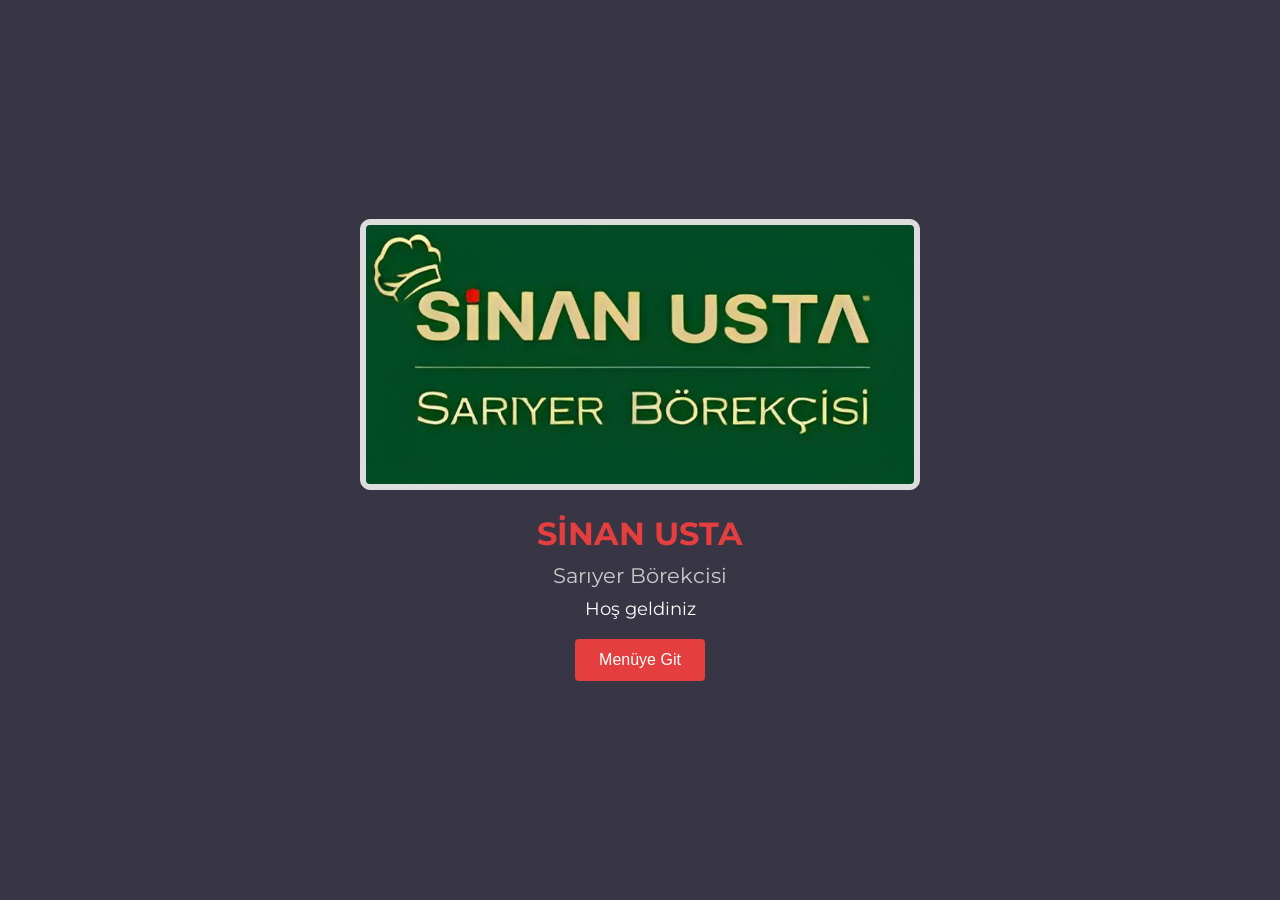
<file: index.html>
<!DOCTYPE html>
<html lang="tr">
<head>
  <meta charset="UTF-8">
  <title>Sinan Usta-Hoş Geldiniz</title>
  <meta name="viewport" content="width=device-width, initial-scale=1.0">
  
  <!-- Font Awesome & Google Fonts -->
  <link rel="stylesheet" href="https://cdnjs.cloudflare.com/ajax/libs/font-awesome/6.0.0-beta3/css/all.min.css">
  <link href="https://fonts.googleapis.com/css2?family=Montserrat:wght@400;700&display=swap" rel="stylesheet">
  
  <style>
    /* Genel sıfırlama */
    * {
      box-sizing: border-box;
      margin: 0;
      padding: 0;
    }
    
    body {
      font-family: 'Montserrat', sans-serif;
      background-color: #383545;
      color: #fff;
      min-height: 100vh;
      display: flex;
      justify-content: center;
      align-items: center;
      padding: 20px;
    }
    
    .container {
      text-align: center;
      max-width: 600px;
      width: 100%;
      padding: 20px;
    }
    
    .logo-container {
      max-width: 100%;
      margin: 0 auto 20px;
    }
    .logo-container img {
      width: 100%;
      height: auto;
      object-fit: contain;
      border-radius: 10px;
      background-color: #ddd;
      border: 1px solid #ddd;
      padding: 5px;
      transition: all 0.4s ease;
    }
    
    #main-title {
      font-size: 2rem;
      margin-bottom: 10px;
      color: #e53e3e;
    }
    #sub-title {
      font-size: 1.3rem;
      font-weight: normal;
      color: #ccc;
      margin-bottom: 10px;
    }
    #welcome-text {
      margin-bottom: 20px;
      font-size: 1.1rem;
    }
    
    .menu-button {
      background-color: #e53e3e;
      color: #fff;
      border: none;
      padding: 12px 24px;
      cursor: pointer;
      border-radius: 4px;
      font-size: 1rem;
      transition: background-color 0.3s;
    }
    .menu-button:hover {
      background-color: #c53030;
    }
    
    @media (max-width: 480px) {
      #main-title {
        font-size: 1.8rem;
      }
      #sub-title {
        font-size: 1.2rem;
      }
      .menu-button {
        padding: 10px 20px;
        font-size: 0.9rem;
      }
    }
  </style>
</head>
<body>
  <div class="container">
    <div class="logo-container">
      <img src="sinanusta.png" alt="Restoran Logosu">
    </div>
    <h1 id="main-title">SİNAN USTA</h1>
    <h2 id="sub-title">Sarıyer Börekcisi</h2>
    <p id="welcome-text">Hoş geldiniz</p>
    <button id="menu-btn" class="menu-button">Menüye Git</button>
  </div>
  
  <script>
    // URL’deki "masa" parametresini yakala
    const queryString = window.location.search;
    const urlParams = new URLSearchParams(queryString);
    const masa = urlParams.get('masa');
    
    // Eğer masa parametresi varsa sessionStorage'a kaydet
    if (masa) {
      sessionStorage.setItem('masa', masa);
      console.log("Masa numarası tespit edildi:", masa);
    }
    
    // "Menüye Git" butonuna tıklayınca menu.html'e yönlendir
    document.getElementById("menu-btn").addEventListener("click", function() {
      window.location.href = "menu.html";
    });
  </script>
</body>
</html>
</file>
